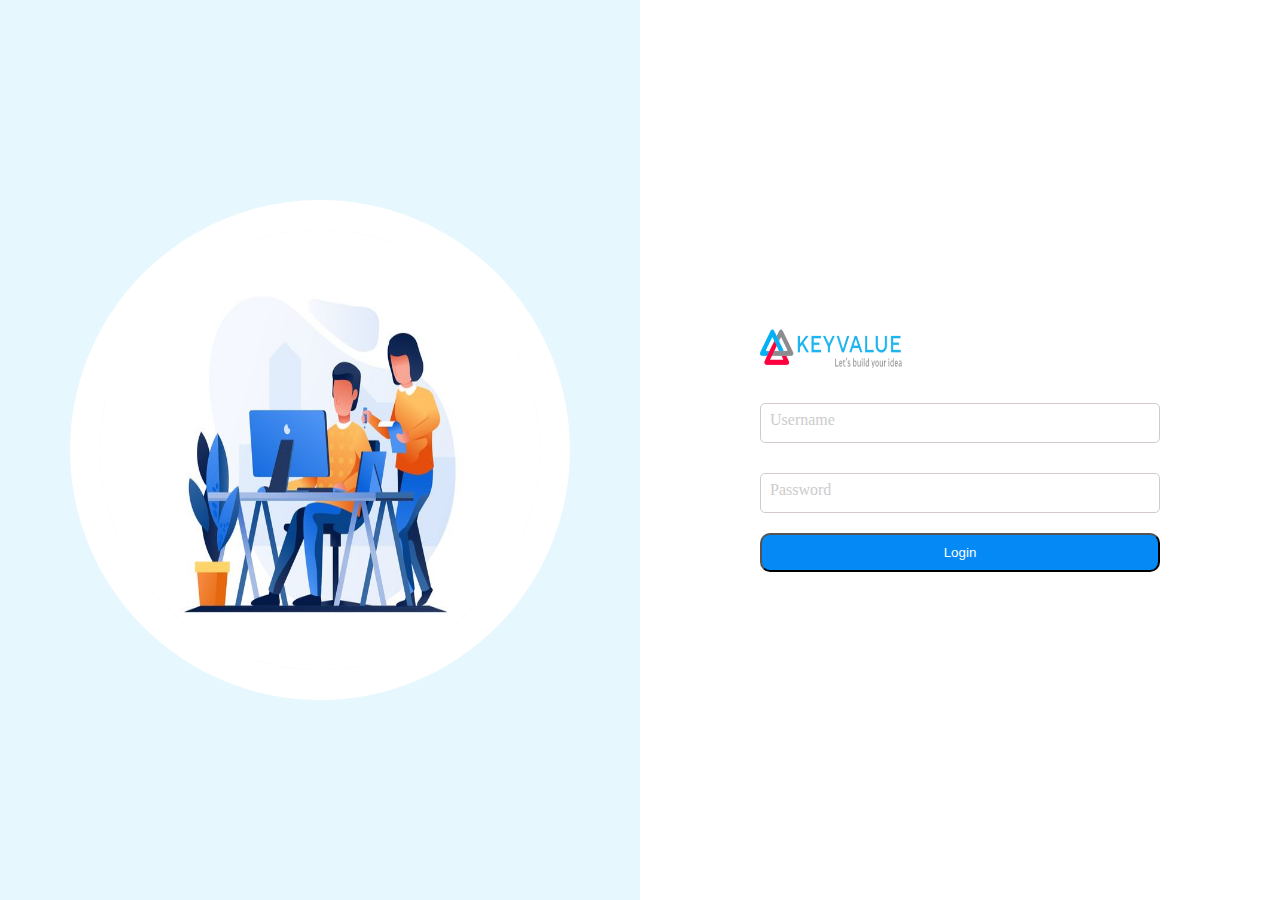
<file: index.html>
<!DOCTYPE html>
<head>
<title>Login Page</title>
<link rel="stylesheet" href="assignment.css">
</head>
<body>

<main>
    <section class="login-section">
        <div class="login-left">
            <img class="login-image" src="kv-login.jpeg">
            
        </div>
        <div class="login-right">
            <div>
                <div class="img-class">
                    <img class="login-logo"src="kv logo.png"/>
                </div>
                <form>
                    <div class="relative">
                        <input class="input uname" type="text" id="uname" name="uname">
                        <label for="uname">Username</label>

                    </div>
                    <div class="relative">
                        <input class="input password" type="password" id="password" name="password">
                        <label for="uname">Password</label>

                    </div>

                    
                    <input class="login-btn" type="submit" value="Login">
                </form> 
            </div>
            
              
        </div>
    </section>

</main>
</body>
</html>
</file>
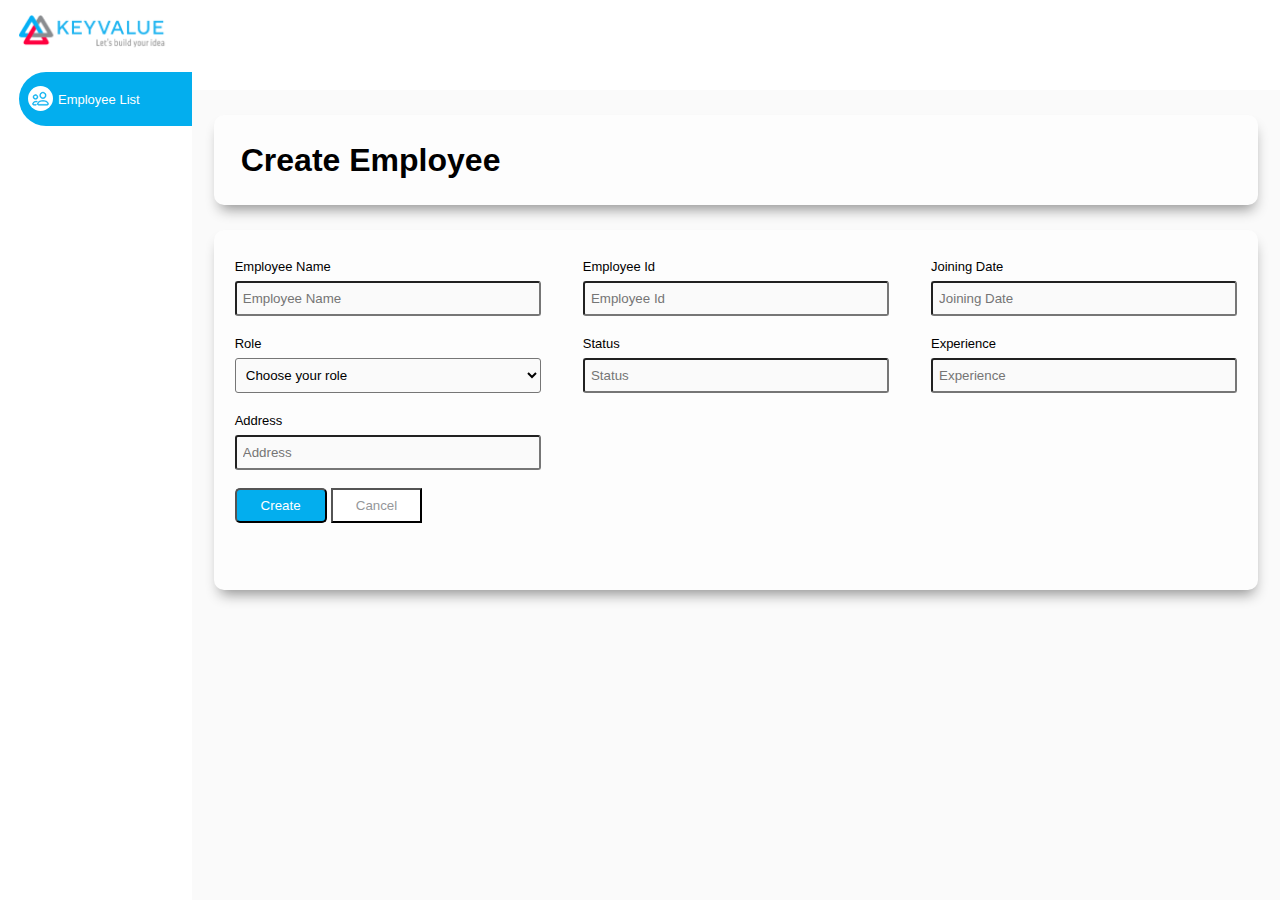
<file: create_employee.html>
<!DOCTYPE html>
<head>
<title>Create Employee</title>
<link rel="stylesheet" href="create_employee.css">
</head>
<body>

<main>
    <section class="employee-section">
        <div class="nav">
            <div class="image">
                <img class="logo" src="kv logo.png">
            </div>
           
            <div class="employee-list">
                <div class="icon-bg">
                    <img class="icon" src="icon.svg">
                </div>
                <div>
                    <span class="employee-text">Employee List</span>
                </div>


            </div>
            
        </div>
        <div class="employee-right">
        <div class="title">

        </div>
        <div class="create-employee">
            <h1 class="heading">Create Employee</h1>
        </div>
        <div class="form-container">
            <form class="text-container">
                <div class="text-field-container">
                    <div class="text-field">
                        <label for="uname" class="name">Employee Name</label><br>
                        <input class="input uname" type="text" id="uname" name="uname" placeholder="Employee Name"><br><br>
                        <label for="uname" class="name">Role</label><br>
                        <!-- <input class="input uname" type="text" id="uname" name="uname" placeholder="Choose Role"><br><br> -->
                        <select name="role" id="cars" class="input uname">
                            <option value="" disabled selected>Choose your role</option>
                            <option value="volvo">Intern</option>
                            <option value="saab">Full time</option>
                          </select><br><br>
                        <label for="uname" class="name">Address</label><br>
                        <input class="input uname" type="text" id="uname" name="uname" placeholder="Address"><br><br>
                        <input class="btn create" type="submit" value="Create">
                        <input class="btn cancel" type="submit" value="Cancel">

                        

                    </div>
                </div>
                <div class="text-field-container">
                    <div class="text-field">
                        <label for="uname" class="name">Employee Id</label><br>
                        <input class="input uname" type="text" id="uname" name="uname" placeholder="Employee Id"><br><br>
                        <label for="uname" class="name">Status</label><br>
                        <input class="input uname" type="text" id="uname" name="uname" placeholder="Status">
                        

                    </div>
                </div>
                <div class="text-field-container">
                    <div class="text-field">
                        <label for="uname" class="name">Joining Date</label><br>
                        <input class="input uname" type="text" id="uname" name="uname" placeholder="Joining Date" onfocus="(this.type='date')"><br><br>
                        <label for="uname" class="name">Experience</label><br>
                        <input class="input uname" type="text" id="uname" name="uname" placeholder="Experience">
                        

                    </div>
                </div>
            </form>
        </div>

        </div>
    </section>

</main>
</body>
</html>
</file>
<file: assignment.css>
*{
    margin: 0;
    padding: 0;
    box-sizing: border-box;
}
.login-section{
    display: flex;
    height: 100vh;

}
.login-left{
    background-color:#e6f7fd;
    width: 50%;
    display: flex;
    justify-content: center;
    align-items: center;
    
}

.login-image{
    border: 30px solid white;
    height: 500px;
    width: 500px;
    border-radius: 50%;
    

}
.login-right{
    width: 50%;
    flex-direction: column;
    display: flex;
    justify-content: center;
    align-items: center;


}
.img-class{
    margin-bottom: 20px;
}
.login-logo{
    width: 150px;
    height: 40px;
}
form{
    width: 400px;
}
.input{
    width: 100%;
    height: 40px;
    border-radius: 5px;
    border: 1px solid #d3c9c9;
    padding: 10px;
}
.input:focus{
    outline: 0;
}
.input{
    margin-top: 10px;
    margin-bottom: 20px;
}

input + label{
    position: absolute;
    top: 18px;
    left: 10px;
    color: #ccc;
    pointer-events: none;
    z-index: 1;
    transition: all 0.5s ease;
}
.relative{
    position: relative;
}
input:focus + label {
    top:1px;
    color: rgb(5, 137, 245);
    background: white;
    padding: 0 10px;
}


.login-btn{
    background-color: rgb(5, 137, 245);
    border-radius: 10px;
    padding: 10px;
    width: 100%;
    color: white;
}
</file>
<file: create_employee.css>
*{
    margin: 0;
    padding: 0;
    box-sizing: border-box;
}
.employee-section{
    display: flex;
    height: 100vh;

}
.nav{
    background-color:white;
    width: 15%;
    
}
.logo{
    width: 80%;
    height: 8%;
    margin-top: 15px;
    margin-left: 10%;


}
.employee-right{
    background-color: #fafafa;
    width: 85%;
    
}
.title{
    height: 10%;
    background-color: white;
}
.create-employee{
    display: flex;
    margin-top: 25px;
    margin-left: 2%;
    margin-right: 2%;
    height: 10%;
    background-color:#fdfdfd;
    align-items: center;
    padding: 3dvh;
    border-radius: 10px;
    -webkit-box-shadow: 1px 9px 14px -5px rgba(143,143,143,1);
    -moz-box-shadow: 1px 9px 14px -5px rgba(143,143,143,1);
    box-shadow: 1px 9px 14px -5px rgba(143,143,143,1);
    /* box-shadow: 0px 1px; */
}
.form-container{
    display: flex;
    margin-top: 25px;
    margin-left: 2%;
    margin-right: 2%;
    height: 40%;
    background-color:#fdfdfd;
    align-items: center;
    border-radius: 10px;
    -webkit-box-shadow: 1px 9px 14px -5px rgba(143,143,143,1);
    -moz-box-shadow: 1px 9px 14px -5px rgba(143,143,143,1);
    box-shadow: 1px 9px 14px -5px rgba(143,143,143,1);
}

.text-container{
  display: flex;
  justify-content:space-between;
  width:100%;
  height:100%;
}
.text-field-container
{   
    flex:1;
    padding: 2%;
    width: 33%;
    height:100%
}
.text-field{
    margin-top: 2%;
}
.input{
    width: 100%;
    height: 35px;
    border-radius: 3px;
    padding: 2%;
    background-color: #fafafa;
    margin-top: 2%;
}
.name{
    font-family: sans-serif;
    font-size: small;
}
.btn{
    width: 30%;
    height: 35px;
}

.create{
    background-color: #03aeee;
    color: white;
    border-radius: 5px;
}
.cancel{
    background-color: #ffffff;
    color: #95979a;
}
.heading{
    font-family: sans-serif;
}
.employee-list{
    display: flex;
    width: 90%;
    margin-top: 10%;
    margin-left: 10%;
    background-color: #03aeee;
    height: 6%;
    border-radius:  999em 40px 40px 999em ;
    align-items: center;
}
.icon-bg{
    margin-left: 5%;
    margin-right: 3%;
    background-color: white;
    border-radius: 50%;
    width: 25px;
    height: 25px;
    display: flex;
    justify-content: center;
    align-items: center;
}
.employee-text{
    font-size: small;
    font-family: sans-serif;
    color: #ffffff;
}
</file>
